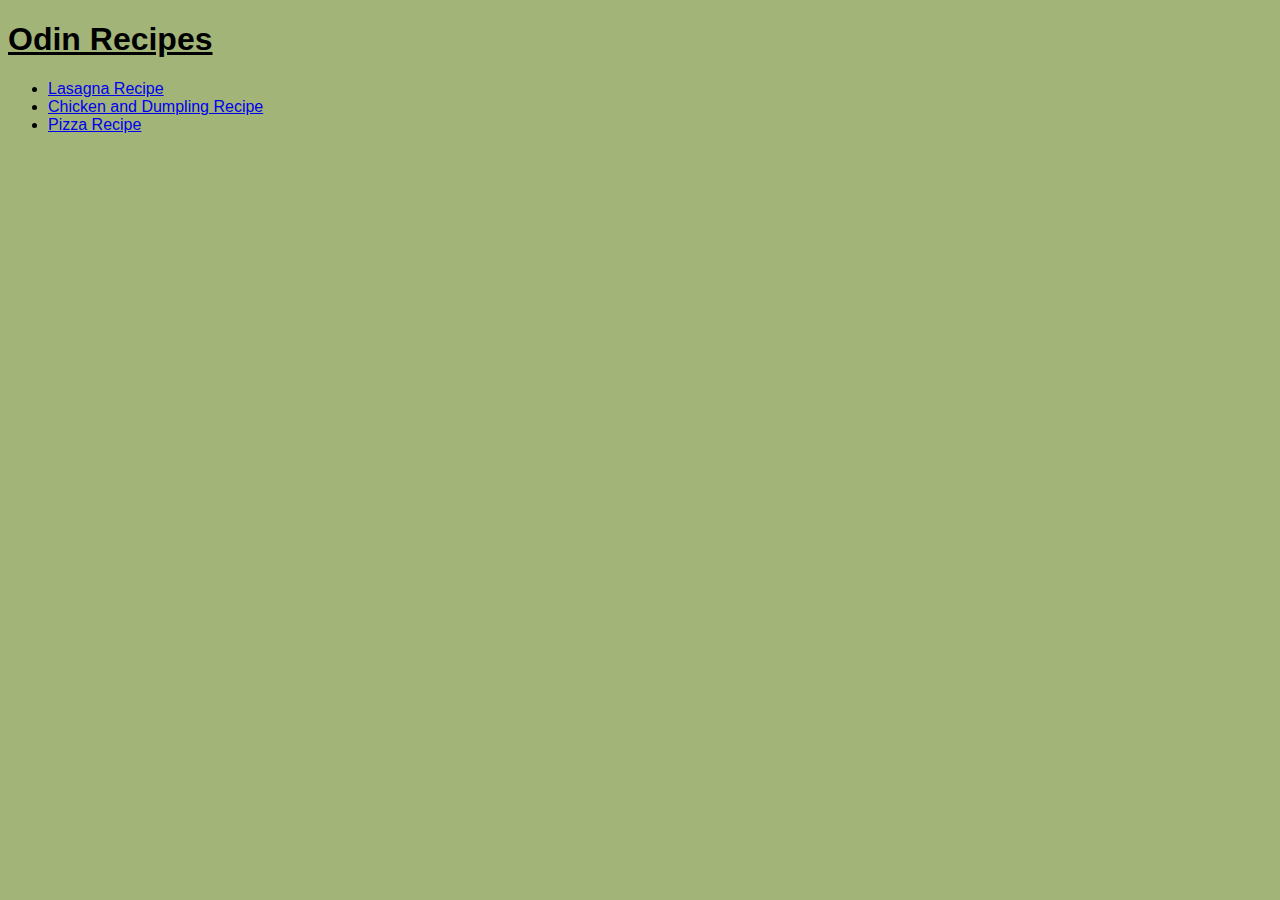
<file: index.html>
<!DOCTYPE html>
<html lang="en">

<head>
    <meta charset="UTF-8">
    <meta http-equiv="X-UA-Compatible" content="IE=edge">
    <meta name="viewport" content="width=device-width, initial-scale=1.0">
    <link rel="stylesheet" href="styles.css">
    <title>Recipes Website</title>
</head>

<body>
    <h1>Odin Recipes</h1>

    <ul>
        <li><a href="recipes/lasagna.html">Lasagna Recipe</a></li>
        <li><a href="recipes/chickendumps.html">Chicken and Dumpling Recipe</a></li>
        <li><a href="recipes/pizza.html">Pizza Recipe</a></li>
    </ul>

</body>

</html>
</file>
<file: styles.css>
body {
    background-color: rgb(162, 180, 119);
    font-family: Arial, Helvetica, sans-serif;
}

h1,
h3 {
    text-decoration: underline;
}

img {
    max-width: 500px;
    height: auto;
}

.chick {
    max-height: 400px;
    width: auto;
}
</file>
